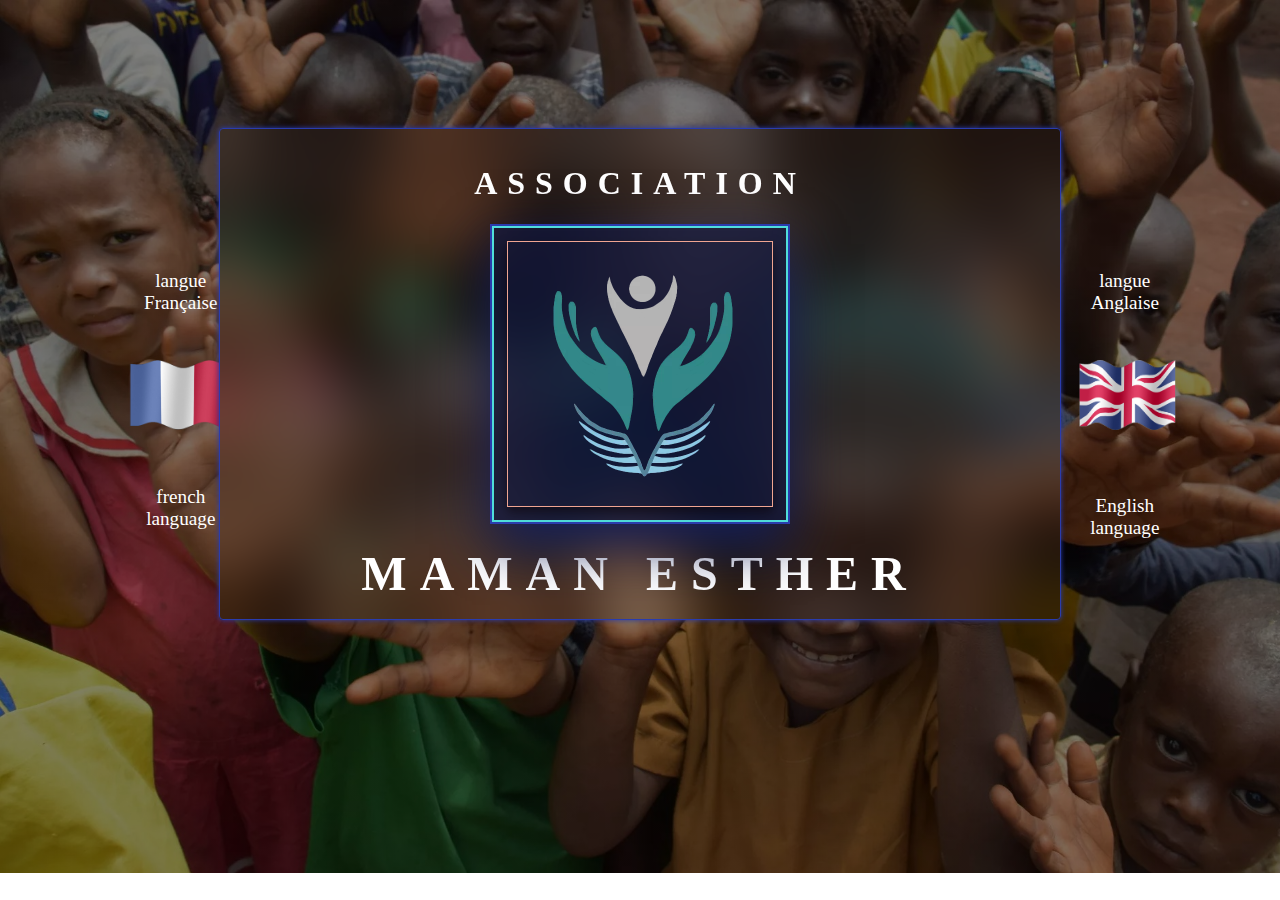
<file: index.html>
<!DOCTYPE html>
<html lang="fr">
<head>
    <meta charset="UTF-8">
    <meta http-equiv="X-UA-Compatible" content="IE=edge">
    <meta name="viewport" content="width=device-width, initial-scale=1.0">
    <link rel="stylesheet" href="assets/css/index.css">
    <link rel="shortcut icon" type="image/x-icon" href="/assets/img/logos/Favicon-Mama-Esther.ico">

    <title>Accueil - Association Maman Esther</title>
</head>
<body>
    <section class="index">
        <div class="container">
            <!-- FRENCH FLAG CHOICE -->
            <img id="playButton1" class="french-flag" src="assets/img/img-site/french-flag.gif" alt="drapeau Français" title="site en langue Française - French language site">
            <p class="p-french-haut">langue Française</p>
            <p class="p-english-bas">french language</p>
            <div id="videoContainer1" class="video-container">
                <video id="myVideo1">
                    <source src="assets/movies/bienvenue-assosciation-maman-esther.mp4" type="video/mp4">
                </video>
            </div>

            <!-- ENGLISH FLAG CHOICE -->
            <img id="playButton2" class="english-flag" src="assets/img/img-site/british-flag.gif" alt="drapeau Anglais" title="British language site - site en langue Anglaise">
            <p class="p-english-haut">langue Anglaise</p>
            <p class="p-french-bas">English language</p>
            <div id="videoContainer2" class="video-container">
                <video id="myVideo2">
                    <source src="assets/movies/welcome-association-maman-esther.mp4" type="video/mp4">
                </video>
            </div>

            <!-- LOADING SPINNER -->
                <div id="loadingSpinner" class="loading-spinner">
                    <div class="spinner-container">
                        <div class="spinner"></div>
                    </div>
                </div>

            <!-- BOX LOGO ANIMATED -->
            <div class="background-img">
                <h2>association</h2>
                <h1>maman esther</h1>
                <div class="box">
                    <span></span>
                    <span></span>
                    <span></span>
                    <span></span>
                    <div class="content">
                        <img class="img" src="assets/img/logos/Logo-Mama-Esther.webp" alt="logo de l'association animé">
                    </div>
                </div>
            </div>
        </div>
    </section>
        
        <script src="assets/js/videos.js"></script>
</body>
</html>
</file>
<file: assets/css/index.css>
* {
    margin: 0;
	padding: 0;
}

.index {
	height: 97vh;
	background: linear-gradient(rgba(0, 0, 0, 0.5), rgba(0,
	0,
	0,
	0.5)), url(../img/img-site/enfants-afrique-blog.webp);
	background-repeat: no-repeat;
	background-size: cover;
}

.img {
    width: 230px;
    height: 230px;
}

/******* BOX IMAGE ANIMéE *******/

.background-img {
    height: 450px;
    width: 800px;
    margin: 5% auto;
    padding:20px;
    border: 1px solid #2a3cad;
    border-radius: 4px;
    box-shadow: 0px 0px 5px #2a3cad;
    position: relative;
    background-color: transparent;
    backdrop-filter: blur(30px);
    color: #fff;
    text-transform: uppercase;
}

.background-img h2 {
    margin-top: 2%;
    text-align: center;
    font-size: 2rem;
    letter-spacing: 10px;
}

.background-img h1 {
    text-align: center;
    margin-top: 43%;
    font-size: 3rem;
    letter-spacing: 13px;
}

.box {
    position: absolute;
    top: 50%;
    left: 50%;
    transform: translate(-50%, -50%);
    width: 300px;
    height: 300px;
    background: #111845a6;
    box-sizing: border-box;
    overflow: hidden;
    box-shadow: 0 20px 50px rgb(23, 32, 90);
    border: 2px solid #2a3cad;
    color: white;
    padding: 20px;
}

.box:before {
    content: '';
    position:absolute;
    top:0;
    left:-100%;
    width:100%;
    height:100%;
    background: rgba(255,255,255,0.1);
    transition:0.5s;
    pointer-events: none;
}

.box:hover:before {
    left:-50%;
    transform: skewX(-5deg);
}

.box .content {
    position:absolute;
    top:15px;
    left:15px;
    right:15px;
    bottom:15px;
    border:1px solid #f0a591;
    padding:20px;
    text-align:center;
    box-shadow: 0 5px 10px rgba(9,0,0,0.5);
    
}

.box span {
    position: absolute;
    top: 0;
    left: 0;
    width: 100%;
    height: 100%;
    display: block;
    box-sizing: border-box;
    
}

.box span:nth-child(1) {
    transform:rotate(0deg);
}

.box span:nth-child(2) {
    transform:rotate(90deg);
}

.box span:nth-child(3) {
    transform:rotate(180deg);
}

.box span:nth-child(4) {
    transform:rotate(270deg);
}

.box span:before {
    content: '';
    position: absolute;
    width:100%;
    height: 2px;
    background: #50dfdb;
    animation: animate 4s linear infinite;
}

@keyframes animate {
    0% {
    transform:scaleX(0);
    transform-origin: left;
    }
    50% {
    transform:scaleX(1);
    transform-origin: left;
    }
    50.1% {
    transform:scaleX(1);
    transform-origin: right;
    }
    100% {
    transform:scaleX(0);
    transform-origin: right;
    }
}

/******* DRAPEAUX ET POSITION TEXTES *******/

.french-flag {
    position: absolute;
    width: 100px;
    height: 70px;
    top: 40%;
    left: 10%;
    cursor: pointer;
}

.p-french-haut {
    position: absolute;
    width: 80px;
    height: 60px;
    top: 30%;
    left: 11%;
    color: #fff;
    font-size: 1.2rem;
    text-align: center;
}

.p-english-bas{
    position: absolute;
    width: 80px;
    height: 60px;
    top: 54%;
    left: 11%;
    color: #fff;
    font-size: 1.2rem;
    text-align: center;
}

.english-flag {
    position: absolute;
    width: 100px;
    height: 70px;
    top: 40%;
    right: 8%;
    cursor: pointer;
}

.p-english-haut {
    position: absolute;
    width: 80px;
    height: 60px;
    top: 30%;
    right: 9%;
    color: #fff;
    font-size: 1.2rem;
    text-align: center;
}

.p-french-bas {
    position: absolute;
    width: 80px;
    height: 60px;
    top: 55%;
    right: 9%;
    color: #fff;
    font-size: 1.2rem;
    text-align: center;
}

/******* OUVERTURE VIDéO *******/

.video-container {
    display: none;
    position: fixed;
    top: 0;
    bottom: 0;
    width: 50%;
    overflow: hidden;
}

#videoContainer1 {
    top: 80px;
    left: -11%;
    z-index: 8000;
}

#videoContainer2 {
    top: 80px;
    left: 66%;
    z-index: 8000;
}

.video-container video {
    width: 90%;
    height: 90%;
} */

/******* LOADING SPINNER *******/

.loading-spinner {
    display: none;
    position: fixed;
    top: 0;
    left: 0;
    transform: translate(-50%, -50%);
    z-index: 9999;
}

.spinner-container {
    position: relative;
    width: 64px;
    height: 64px;
}

.spinner {
    display: none;
    position: absolute;
    top: 50%;
    left: 50%;
    width: 64px;
    height: 64px;
    transform: translate(-50%, -50%);
    border-radius: 50%;
    border: 6px solid #f3f3f3;
    border-top: 6px solid #3498db;
    animation: spin 1s linear infinite;
}

@keyframes spin {
    0% {
        transform: translate(-50%, -50%) rotate(0deg);
    }
    100% {
        transform: translate(-50%, -50%) rotate(360deg);
    }
}
</file>
